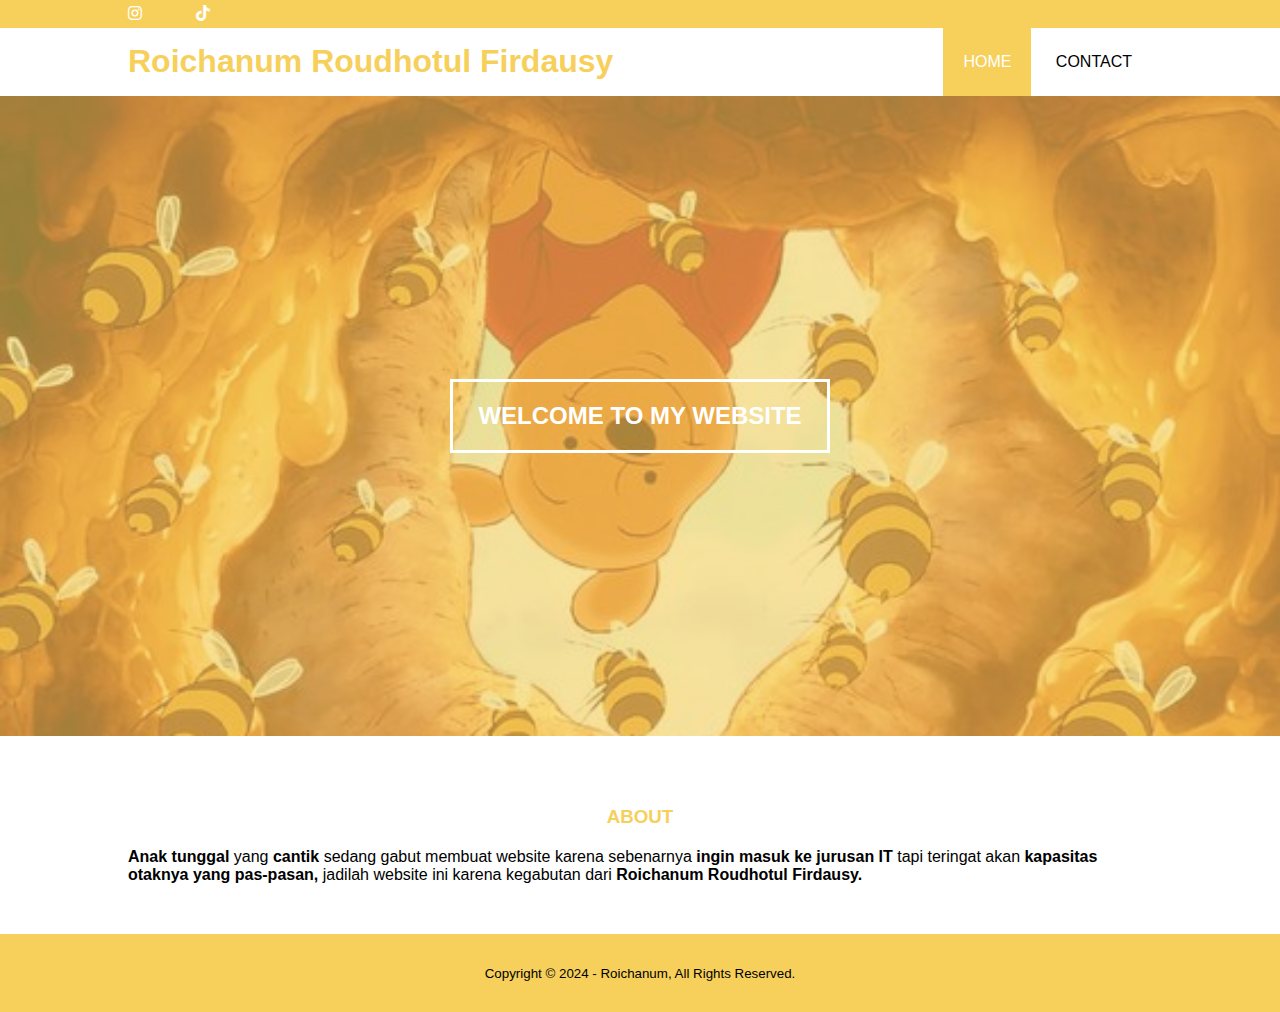
<file: index.html>
<!DOCTYPE html>
<html lang="en">
    <head>
        <meta charset="utf-8">
        <meta name="viewport" content="width=device-width, initial-scale=1">
        <title>Roichanum Roudhotul Firdausy</title>
        <link rel="stylesheet" type="text/css" href="style.css">
        <link rel="stylesheet" type="text/css" href="https://cdnjs.cloudflare.com/ajax/libs/font-awesome/6.5.2/css/all.min.css">
    </head>
    <body>

    <!-- header --> 
    <div class="medsos">
        <div class="container">
            <ul>
                <li><a href="https://www.instagram.com/roichnm/"><i class="fa-brands fa-instagram"></i></a></a></li>
                <li><a href="https://www.tiktok.com/@roichnm12_?lang=en"><i class="fa-brands fa-tiktok"></i></a></li>
            </ul>
        </div>
    </div> 
    <header>
        <div class="container">
                <h1><a href="index.html">Roichanum Roudhotul Firdausy</a></h1>
                <ul>
                    <li class="active"><a href="index.html">HOME</a></li>
                    <li><a href="contact.html">CONTACT</a></li>
                </ul>
        </div>
    </header>

    <!-- banner -->
    <section class="banner">
        <h2>WELCOME TO MY WEBSITE</h2>
    </section>

    <!-- about -->
    <section class="abaout">
        <div class="container">
            <h3>ABOUT</h3>
            <p> <strong>Anak tunggal</strong> yang <strong>cantik</strong> sedang gabut membuat website karena
                sebenarnya <strong>ingin masuk ke jurusan IT</strong> tapi teringat akan <strong>kapasitas otaknya yang pas-pasan,</strong> jadilah website ini
                karena kegabutan dari <strong>Roichanum Roudhotul Firdausy.</strong>
            </p>
        </div>
    </section>

    <!-- footer -->
    <footer>
        <div class="container">
            <small> Copyright &copy; 2024 - Roichanum, All Rights Reserved.</small>
        </div>
    </footer>
    </body>
</html>
</file>
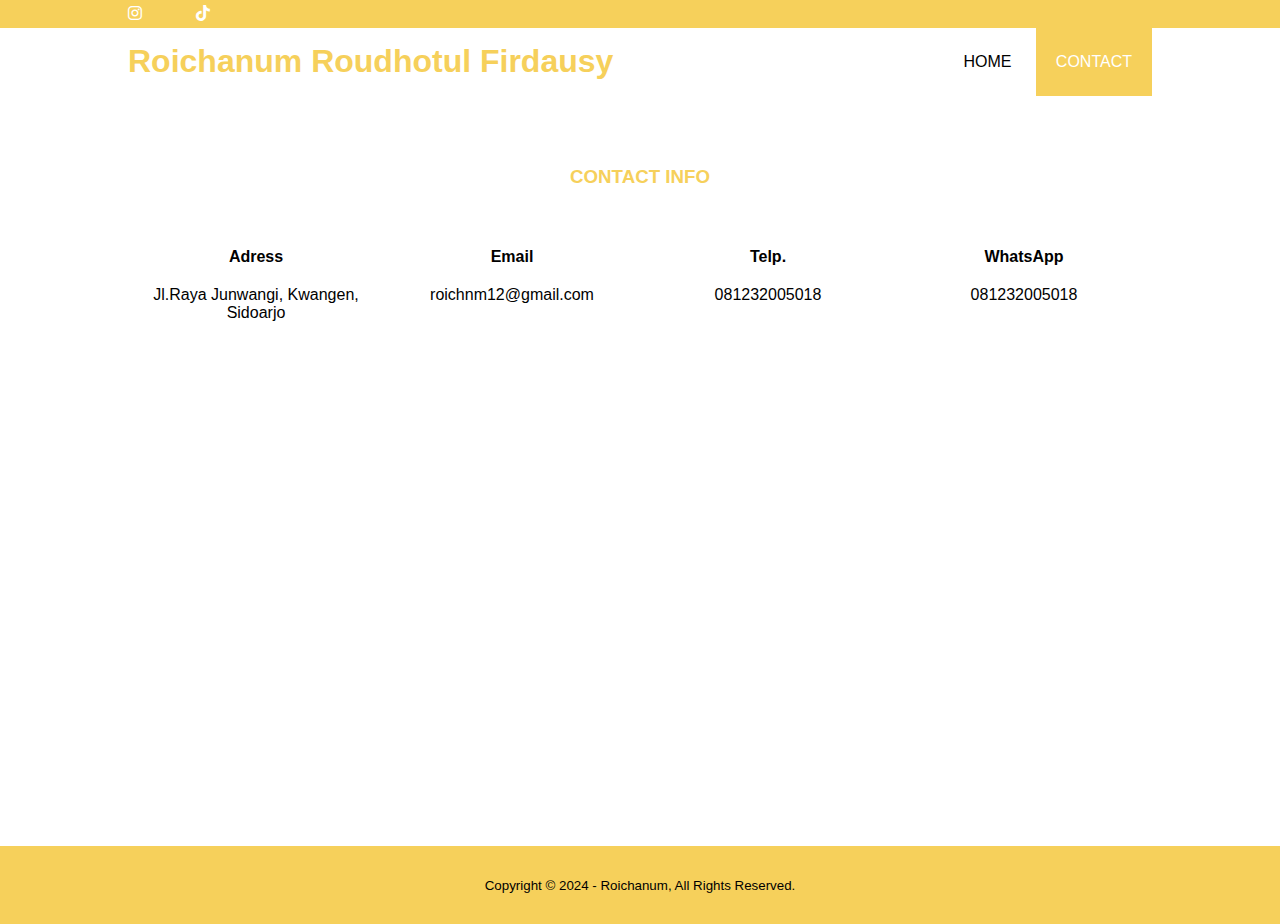
<file: contact.html>
<!DOCTYPE html>
<html lang="en">
    <head>
        <meta charset="utf-8">
        <meta name="viewport" content="width=device-width, initial-scale=1">
        <title>Roichanum Roudhotul Firdausy</title>
        <link rel="stylesheet" type="text/css" href="style.css">
        <link rel="stylesheet" type="text/css" href="https://cdnjs.cloudflare.com/ajax/libs/font-awesome/6.5.2/css/all.min.css">
    </head>
    <body>

    <!-- header --> 
    <div class="medsos">
        <div class="container">
            <ul>
                <li><a href="https://www.instagram.com/roichnm/"><i class="fa-brands fa-instagram"></i></a></a></li>
                <li><a href="https://www.tiktok.com/@roichnm12_?lang=en"><i class="fa-brands fa-tiktok"></i></a></li>
            </ul>
        </div>
    </div> 
    <header>
        <div class="container">
                <h1><a href="index.html">Roichanum Roudhotul Firdausy</a></h1>
                <ul>
                    <li><a href="index.html">HOME</a></li>
                    <li class="active"><a href="contact">CONTACT</a></li>
                </ul>
        </div>
    </header>


    <!-- about -->
    <section class="abaout">
        <div class="container">
            <h3>CONTACT INFO</h3>
            <div class="box">
                <div class="col-4">
                    <h4>Adress</h4>
                    <p>Jl.Raya Junwangi, Kwangen, Sidoarjo</p>
            </div>
            <div class="box">
                <div class="col-4">
                    <h4>Email</h4>
                    <p>roichnm12@gmail.com</p>
            </div>
            <div class="box">
                <div class="col-4">
                    <h4>Telp.</h4>
                    <p>081232005018</p>
            </div>
            <div class="box">
                <div class="col-4">
                    <h4>WhatsApp</h4>
                    <p>081232005018</p>
            </div>
            <iframe src="https://www.google.com/maps/embed?pb=!1m14!1m8!1m3!1d2025747.501458965!2d112.60626975362348!3d-7.405537473338836!3m2!1i1024!2i768!4f13.1!3m3!1m2!1s0x2e7809c5671c8575%3A0x7a64bddfa3fe8db3!2sJl.%20Raya%20Junwangi%2C%20Kwangen%2C%20Junwangi%2C%20Kec.%20Krian%2C%20Kabupaten%20Sidoarjo%2C%20Jawa%20Timur!5e0!3m2!1sid!2sid!4v1718698993735!5m2!1sid!2sid" width="100%" height="450" style="border:0;" allowfullscreen="" loading="lazy" referrerpolicy="no-referrer-when-downgrade"></iframe>
        </div>
    </section>

    <!-- footer -->
    <footer>
        <div class="container">
            <small> Copyright &copy; 2024 - Roichanum, All Rights Reserved.</small>
        </div>
    </footer>
    </body>
</html>
</file>
<file: style.css>
* {
  padding: 0;
  margin: 0;
  font-family: sans-serif;
}
a {
  color: inherit;
  text-decoration: none;
}
.medsos {
  padding: 5px 0;
  background-color: #f6d05b;
}
.medsos ul li {
  display: inline-block;
  color: #fff;
  margin-right: 50px;
}
.container {
  width: 80%;
  margin: 0 auto;
}
.container:after{
  content: " ";
	display: block;
	clear: both;
}
header {
}
header h1 {
  float: left;
  padding: 15px 0;
  color: #f6d05b
}
header ul {
  float: right;
}
header ul li {
  display: inline-block;
}
header ul li a {
  padding: 25px 20px;
  display: inline-block;
}
header ul li a:hover{
    background-color: #f6d05b;
    color: #fff;
}
.active{
  background-color: #f6d05b;
  color: #fff;
}
.banner{
  height: 60vh;
  background-image: url(img/w1.jpg);
  background-size: cover;
  position: relative;
  display: flex;
  justify-content: center;
  align-items: center;
}
.banner:after{
  content: " ";
  display: block;
  position: absolute;
  top: 0;
  left: 0;
  right: 0;
  bottom: 0;
  background-color: rgba(246,208,91,0.6);
}
.banner h2{
  color: #fff;
  z-index: 1;
  padding: 20px 25px;
  border: 3px solid #fff
}
section{
  padding: 50px 0;
}
section h3{
  text-align: center;
  padding: 20px 0;
  color: #f6d05b;
}
.about p{
  color: #f6d05b;
  word-spacing: 2px;
  line-height: 25px;
}
.contact{
  background-color: #f6d05b;
}
footer{
  padding: 30px 0;
  background-color: #f6d05b;
  color:black;
  text-align: center;
}
.services{
  background-color: #f6d05b;
}
.box{
  color: black
}
.box:after{
  content: " ";
  display: block;
  clear: both;
}
.box .col-4 {
  width: 25%;
  padding: 20px;
  box-sizing: border-box;
  text-align: center;
  float: left;
}
.icon{
  width: 70px;
  height: 70px;
  border: 1px solid;
  border-radius: 50%;
  text-align: center;
  line-height: 70px;
  font-size: 20px;
  margin: 0 auto;
}
.box .col-4 h4{
  margin: 20px 0;
}
</file>
